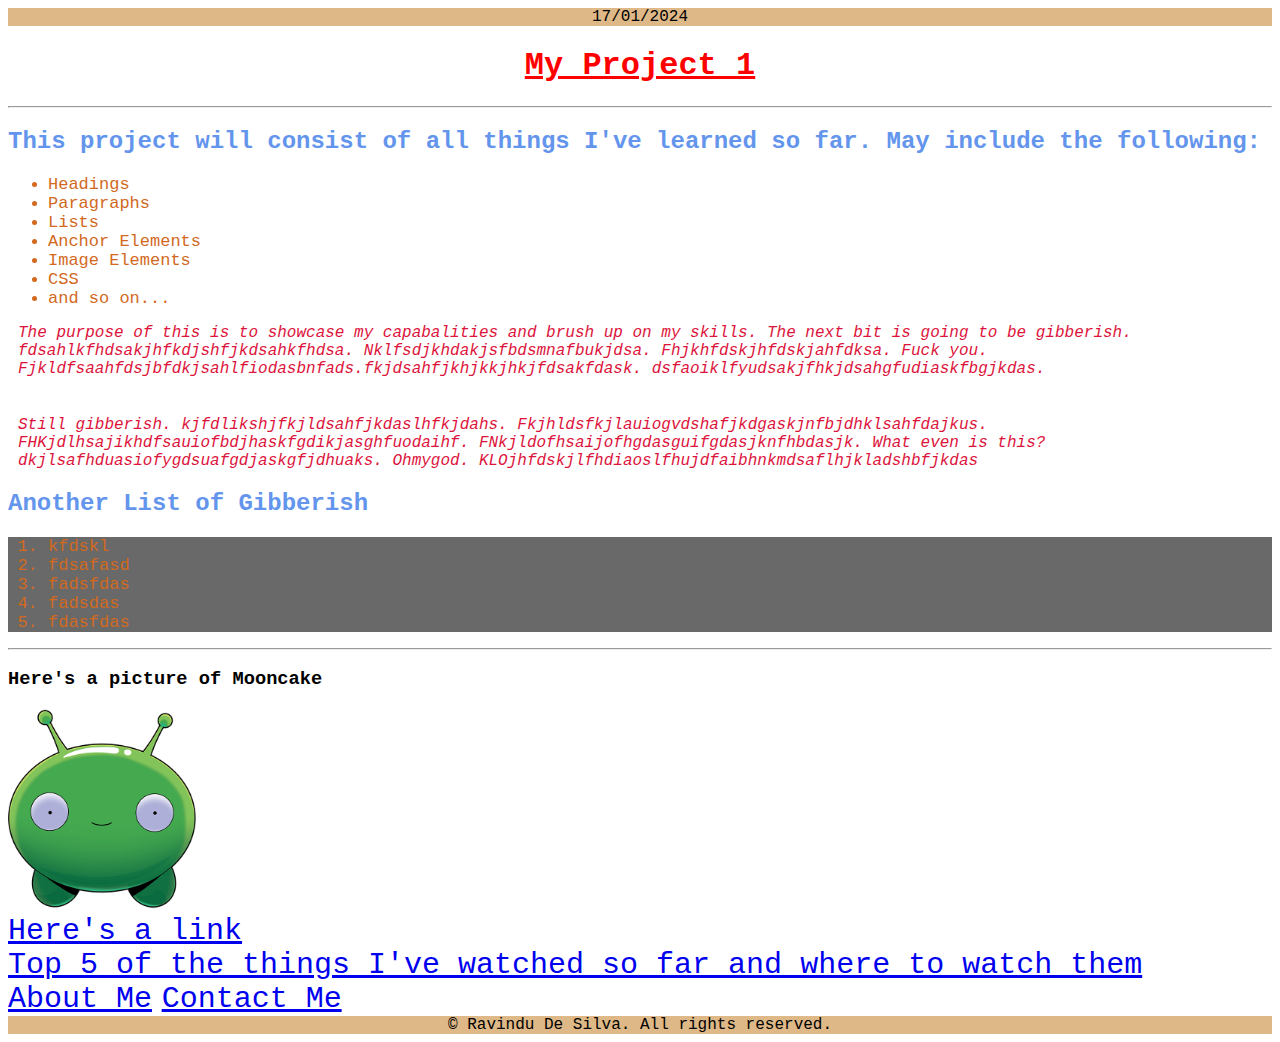
<file: index.html>
<!DOCTYPE html>
<html lang="en">
<head>
    <meta charset="UTF-8">
    <meta name="viewport" content="width=device-width, initial-scale=1.0">
    <title>My Project 1</title>
    <link rel="stylesheet" href="./style.css"/>
</head>
<body>
    <header class="headfoot" style="background-color: burlywood;">17/01/2024</header>
    <h1 style="color:rgb(255, 0, 0)">My Project 1</h1>
    <hr>
    <h2>This project will consist of all things I've learned so far. May include the following:</h2>
    <ul id="general-list">
        <li>Headings</li>
        <li>Paragraphs</li>
        <li>Lists</li>
        <li>Anchor Elements</li>
        <li>Image Elements</li>
        <li>CSS</li>
        <li>and so on...</li>
    </ul>
    <style>
        p{
            color:crimson
        }
    </style>
    <p>The purpose of this is to showcase my capabalities and brush up on my skills. The next bit is going to be gibberish. fdsahlkfhdsakjhfkdjshfjkdsahkfhdsa. Nklfsdjkhdakjsfbdsmnafbukjdsa. Fhjkhfdskjhfdskjahfdksa. Fuck you. Fjkldfsaahfdsjbfdkjsahlfiodasbnfads.fkjdsahfjkhjkkjhkjfdsakfdask. dsfaoiklfyudsakjfhkjdsahgfudiaskfbgjkdas.</p>
    <br>
    <p>Still gibberish. kjfdlikshjfkjldsahfjkdaslhfkjdahs. Fkjhldsfkjlauiogvdshafjkdgaskjnfbjdhklsahfdajkus. FHKjdlhsajikhdfsauiofbdjhaskfgdikjasghfuodaihf. FNkjldofhsaijofhgdasguifgdasjknfhbdasjk. What even is this? dkjlsafhduasiofygdsuafgdjaskgfjdhuaks. Ohmygod. KLOjhfdskjlfhdiaoslfhujdfaibhnkmdsaflhjkladshbfjkdas</p>
    <h2>Another List of Gibberish</h2>
    <style>
        div{
            background-color: dimgray;
        }
    </style>
    <div>
    <ol id="general-list">
        <li>kfdskl</li>
        <li>fdsafasd</li>
        <li>fadsfdas</li>
        <li>fadsdas</li>
        <li>fdasfdas</li>
    </ol>
</div>
    <hr>
    <h3>Here's a picture of Mooncake</h3>
    <img src="./assets/images/Mooncake_v2_preview.png" height="200" alt="picture of mooncake">
    <br>
    <a href="https://static.zerochan.net/Final.Space.full.3851800.jpg" target="_blank">Here's a link</a>
    <br>
    <a href="./public/favourite things.html">Top 5 of the things I've watched so far and where to watch them</a>
    <br>
    <a href="./public/about.html">About Me</a>
    <a href="./public/contact.html">Contact Me</a>
    <footer class="headfoot" style="background-color: burlywood;">© Ravindu De Silva. All rights reserved.</footer>
</body>
</html>
</file>
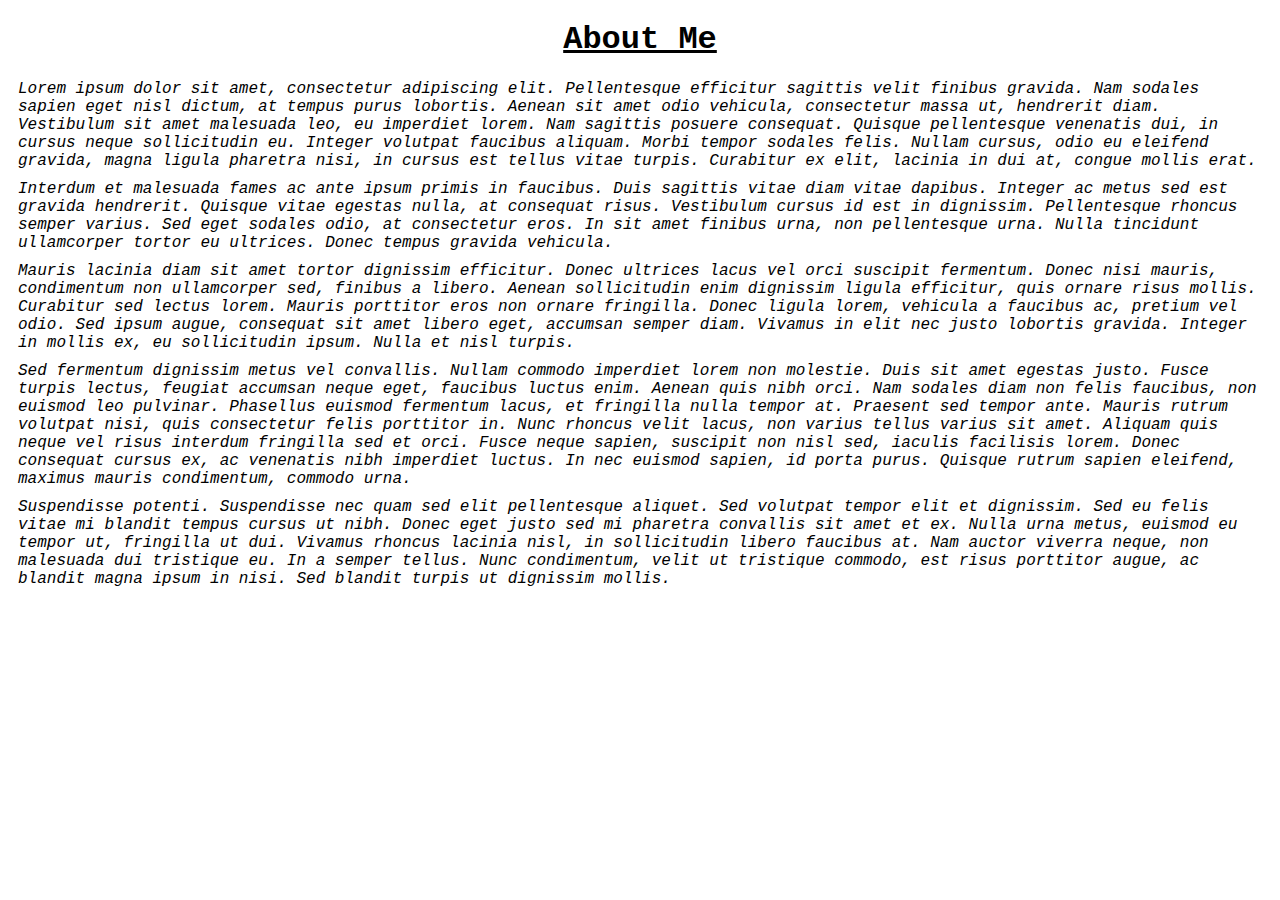
<file: public/about.html>
<!DOCTYPE html>
<html lang="en">
<head>
    <meta charset="UTF-8">
    <meta name="viewport" content="width=device-width, initial-scale=1.0">
    <title>About Me</title>
    <link rel="stylesheet" href="../style.css">
</head>
<body>
    <h1 class="blue">About Me</h1>

<p>Lorem ipsum dolor sit amet, consectetur adipiscing elit. Pellentesque efficitur sagittis velit finibus gravida. Nam sodales sapien eget nisl dictum, at tempus purus lobortis. Aenean sit amet odio vehicula, consectetur massa ut, hendrerit diam. Vestibulum sit amet malesuada leo, eu imperdiet lorem. Nam sagittis posuere consequat. Quisque pellentesque venenatis dui, in cursus neque sollicitudin eu. Integer volutpat faucibus aliquam. Morbi tempor sodales felis. Nullam cursus, odio eu eleifend gravida, magna ligula pharetra nisi, in cursus est tellus vitae turpis. Curabitur ex elit, lacinia in dui at, congue mollis erat.</p>

<p>Interdum et malesuada fames ac ante ipsum primis in faucibus. Duis sagittis vitae diam vitae dapibus. Integer ac metus sed est gravida hendrerit. Quisque vitae egestas nulla, at consequat risus. Vestibulum cursus id est in dignissim. Pellentesque rhoncus semper varius. Sed eget sodales odio, at consectetur eros. In sit amet finibus urna, non pellentesque urna. Nulla tincidunt ullamcorper tortor eu ultrices. Donec tempus gravida vehicula.</p>

<p>Mauris lacinia diam sit amet tortor dignissim efficitur. Donec ultrices lacus vel orci suscipit fermentum. Donec nisi mauris, condimentum non ullamcorper sed, finibus a libero. Aenean sollicitudin enim dignissim ligula efficitur, quis ornare risus mollis. Curabitur sed lectus lorem. Mauris porttitor eros non ornare fringilla. Donec ligula lorem, vehicula a faucibus ac, pretium vel odio. Sed ipsum augue, consequat sit amet libero eget, accumsan semper diam. Vivamus in elit nec justo lobortis gravida. Integer in mollis ex, eu sollicitudin ipsum. Nulla et nisl turpis.</p>

<p>Sed fermentum dignissim metus vel convallis. Nullam commodo imperdiet lorem non molestie. Duis sit amet egestas justo. Fusce turpis lectus, feugiat accumsan neque eget, faucibus luctus enim. Aenean quis nibh orci. Nam sodales diam non felis faucibus, non euismod leo pulvinar. Phasellus euismod fermentum lacus, et fringilla nulla tempor at. Praesent sed tempor ante. Mauris rutrum volutpat nisi, quis consectetur felis porttitor in. Nunc rhoncus velit lacus, non varius tellus varius sit amet. Aliquam quis neque vel risus interdum fringilla sed et orci. Fusce neque sapien, suscipit non nisl sed, iaculis facilisis lorem. Donec consequat cursus ex, ac venenatis nibh imperdiet luctus. In nec euismod sapien, id porta purus. Quisque rutrum sapien eleifend, maximus mauris condimentum, commodo urna.</p>

<p>Suspendisse potenti. Suspendisse nec quam sed elit pellentesque aliquet. Sed volutpat tempor elit et dignissim. Sed eu felis vitae mi blandit tempus cursus ut nibh. Donec eget justo sed mi pharetra convallis sit amet et ex. Nulla urna metus, euismod eu tempor ut, fringilla ut dui. Vivamus rhoncus lacinia nisl, in sollicitudin libero faucibus at. Nam auctor viverra neque, non malesuada dui tristique eu. In a semper tellus. Nunc condimentum, velit ut tristique commodo, est risus porttitor augue, ac blandit magna ipsum in nisi. Sed blandit turpis ut dignissim mollis.</p>
</body>
</html>
</file>
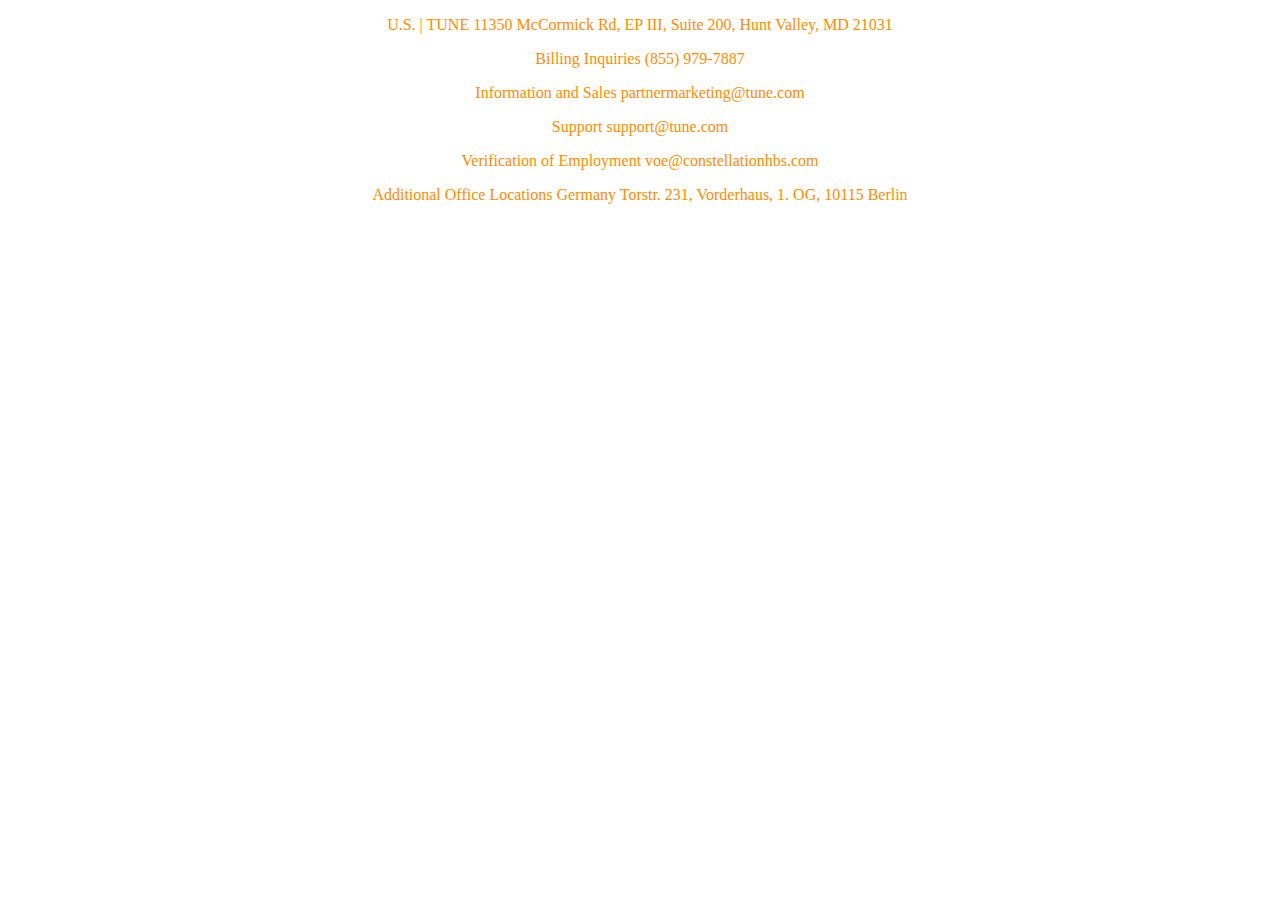
<file: public/contact.html>
<!DOCTYPE html>
<html lang="en">
<head>
    <meta charset="UTF-8">
    <meta name="viewport" content="width=device-width, initial-scale=1.0">
    <title>Contact Me</title>
</head>
<body>
    <style>
        p{
            text-align: center;
            color: darkorange;
        }
    </style> 
    <p>U.S. | TUNE
        11350 McCormick Rd, EP III, Suite 200,
        Hunt Valley, MD 21031</p>
        
        <p>Billing Inquiries
        (855) 979-7887</p>
        
        <p>Information and Sales
        partnermarketing@tune.com</p>
        
        <p>Support
        support@tune.com</p>
        
        <p>Verification of Employment
        voe@constellationhbs.com</p>
        
        <p>Additional Office Locations
        Germany
        Torstr. 231, Vorderhaus, 1. OG, 10115 Berlin</p>
</body>
</html>
</file>
<file: style.css>
*{
    font-family: 'Courier New', Courier, monospace;
}

h1{
    text-decoration: underline;
    text-align: center;
}

h2{
    color:cornflowerblue
}

li{
    font-size: 17px;
}

#general-list{
    color:chocolate
}

p{
    margin: 10px;
    font-style: italic;
    font-size: 16px;
}

a{
    font-size: 30px;
}

.headfoot{
    text-align: center;
}
</file>
